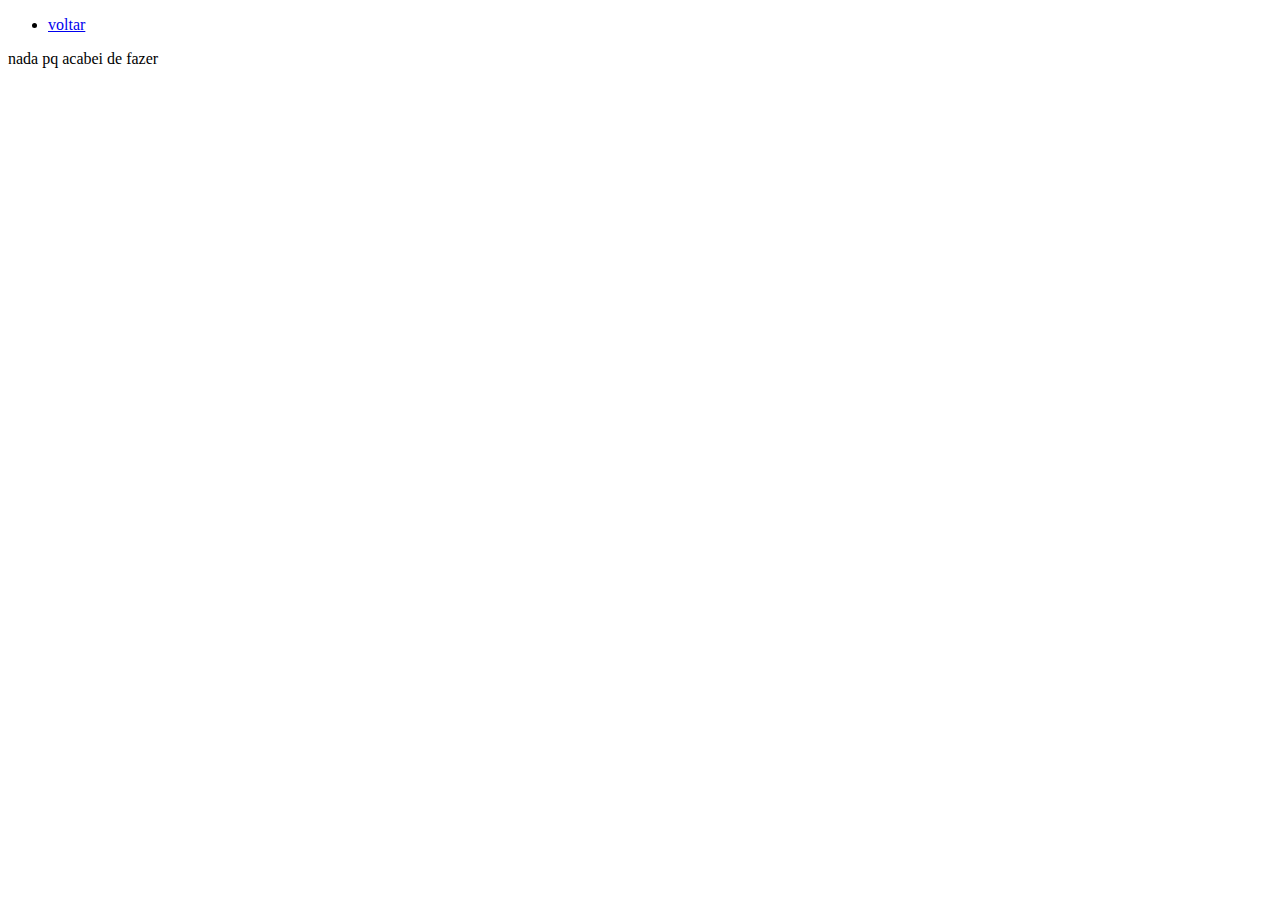
<file: contato.html>
<!DOCTYPE html>
<html lang="en">

<head>
  <meta charset="UTF-8">
  <meta http-equiv="X-UA-Compatible" content="IE=edge">
  <meta name="viewport" content="width=device-width, initial-scale=1.0">
  <title>bagulho loco</title>
</head>

<body>
  <nav>
    <ul>
      <li><a href="menu.html">voltar</a></li>
    </ul>
  </nav>
  <p>nada pq acabei de fazer </p>
</body>

</html>
</file>
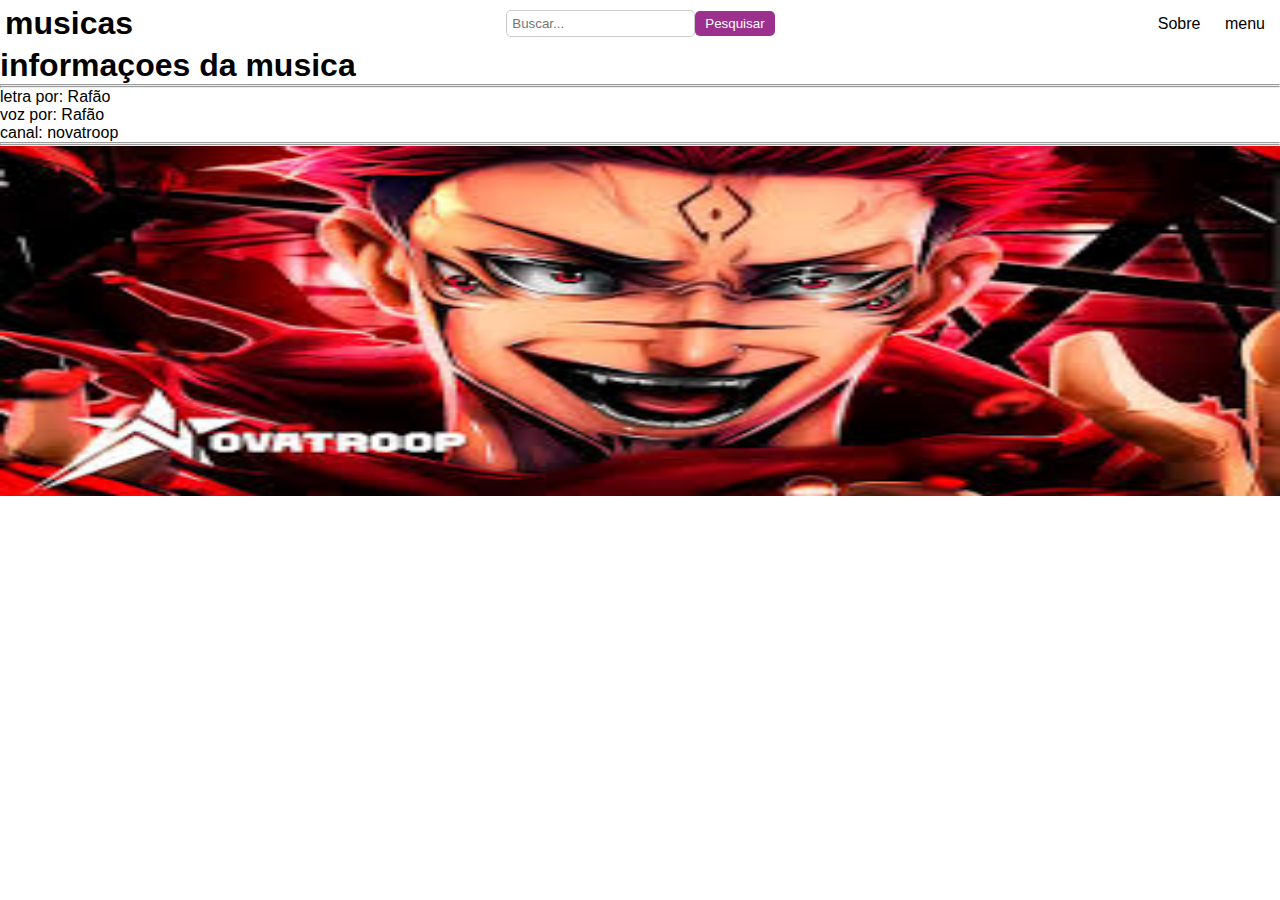
<file: sobre.html>
<!DOCTYPE html>
<html>

<head>
  <link rel="stylesheet" href="style.css">
</head>

<body>
  <header>
    <div class="container">
      <a href="/index.html">
        <h1>musicas</h1>
      </a>
      <div class="search-bar">
        <input type="text" placeholder="Buscar...">
        <button>Pesquisar</button>
      </div>
      <nav>
        <ul>
          <li><a href="sobre.html">Sobre</a></li>
          <li><a href="menu.html">menu</a></li>
        </ul>
      </nav>
    </div>
  </header>
  <h1>informaçoes da musica</h1>
  <hr>
  <hr>
  <p>
    letra por: Rafão<br> voz por: Rafão <br> canal: novatroop
  </p>
  <hr>
  <hr>
  <div>
    <img
      src="[data-uri]"
      width="100%" height="350" </div>
    <main>
      <iframe src="https://www.youtube.com/watch?v=AZN31IeOePs" width="100%" height="300" style="border:0;">
      </iframe>
    </main>
</body>

</html>
</file>
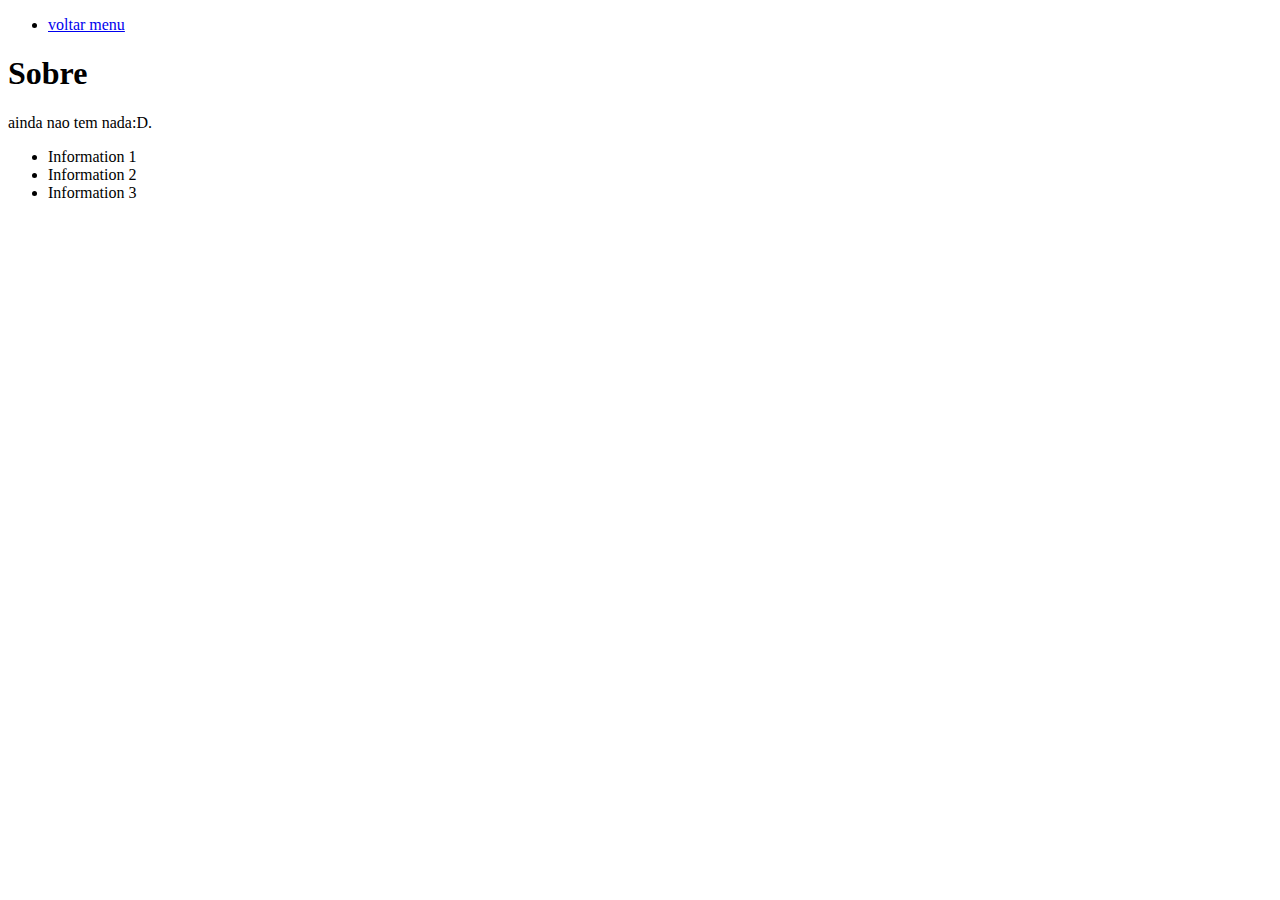
<file: sobre2.html>
<!DOCTYPE html>
<html lang="en">

<head>
    <meta charset="UTF-8">
    <meta name="viewport" content="width=device-width, initial-scale=1.0">
    <title>Sobre</title>
</head>

<body>
    <nav>
        <ul>
            <li><a href="menu.html">voltar menu</a></li>
        </ul>
    </nav>
    <h1>Sobre</h1>
    <p>ainda nao tem nada:D.</p>
    <ul>
        <li>Information 1</li>
        <li>Information 2</li>
        <li>Information 3</li>
    </ul>

</body>

</html>
</file>
<file: style.css>
/* style.css */
/* reset */
* {
    margin: 0;
    box-sizing: border-box;
    padding: 0;
    font-family: arial, sans-serif;
    list-style: none;
    text-decoration: none;
}
/* Estilos para o cabeçalho */
header {
    background-color: #ffffff;
    padding: 5px;
}
header .container {
    display: flex;
    justify-content: space-between;
    align-items: center;
}
header h1 {
    color: black;
}
/* Estilos para a barra de busca */
.search-bar {
    display: flex;
    align-items: center;
}
.search-bar input {
    padding: 5px;
    border: 1px solid #ccc;
    border-radius: 5px;
}
.search-bar button {
    padding: 5px 10px;
    background-color: #9b318d;
    color: #fff;
    border: none;
    border-radius: 5px;
    cursor: pointer;
}
/* Estilos para o menu "Sobre" */
nav ul {

}
nav ul li {
    display: inline-block;
    margin: 0 10px;
}
nav ul li a {
    text-decoration: none;
    color: #000000;
}
/* Estilos para o rodapé */
footer {
    background-color: #000000;
    color: #fff;
    padding: 0px;
    text-align: center;
}
footer img {
    max-width: 50%;
    height: auto;
    margin: 0 auto;
}
.letra {
    margin: 10px;
    font-size: 1rem;
}
</file>
